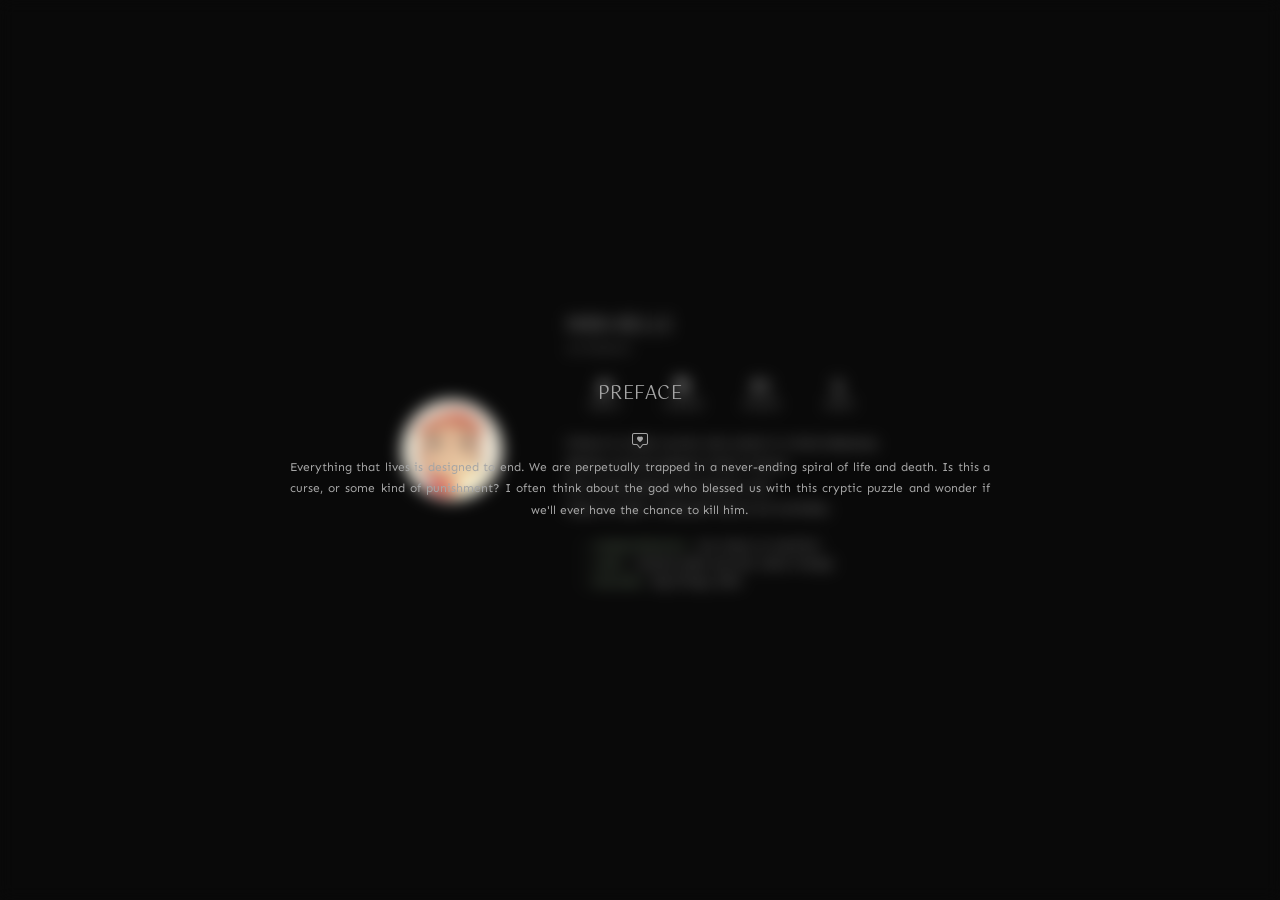
<file: index.html>
<!DOCTYPE html>
<html lang="en">
<head>
    <meta charset="UTF-8">
    <meta name="viewport" content="width=device-width, initial-scale=1.0">
    <title>ourArchive</title>

    <!-- GOOGLE FONTS -->
    <link rel="preconnect" href="https://fonts.googleapis.com">
    <link rel="preconnect" href="https://fonts.googleapis.com">
    <link rel="preconnect" href="https://fonts.gstatic.com" crossorigin>
    <link href="https://fonts.googleapis.com/css2?family=Gotu&family=Sen:wght@400..800&display=swap" rel="stylesheet">

    <!-- SCRIPTS -->
    <link rel="stylesheet" href="styles.css">

    <!-- BOOTSTRAP -->
    <link rel="stylesheet" href="https://cdn.jsdelivr.net/npm/bootstrap-icons@1.13.1/font/bootstrap-icons.min.css">
</head>
<body>
    <div class="popup" id="popup">
         <p id="popup_heading">PREFACE</p>
         <div class="icon">
            <i class="bi bi-chat-square-heart"></i>
         </div>
        <div class="popup-content">
            <div class="popup-content-paragraph">
                <p>Everything that lives is designed to end.
                    We are perpetually trapped in a never-ending spiral of life and death. 
                        Is this a curse, or some kind of punishment? I often think about the god who blessed us with this cryptic 
                            puzzle and wonder if we'll ever have the chance to kill him.</p>
            </div>
        </div>
    </div>

    <!-- MAIN CONTENT -->
    <div id="background">
        <div id="infoCardWrapper" class="flexCenter">

            <!-- PROFILE IMAGE -->
            <div class="infoCardContainer flexCenter">
                <img src="imgs/ponyoIcon.jpg" class="imgs" alt="">
            </div>

            <!-- DESCRIPTION -->
            <div class="infoCardContainer">
                <div id="name">
                    <p class="main-title">MIRA BELLE</p>
                    <p class="main-title"><i>arimdawoo</i></p>
                    <div id="navBar">
                        <a class="icon" href="about.html">
                              <i class="bi bi-person-heart"></i>
                              <p>ABOUT</p>
                        </a>
                        <a class="icon" href="circles.html">
                            <i class="bi bi-transparency"></i>
                            <p>CIRCLES</p>
                        </a>
                        <a class="icon">
                            <i class="bi bi-camera2"></i>
                            <p>PHOTOS</p>
                        </a>
                        <a class="icon">
                            <i class="bi bi-stars"></i>
                            <p>INSPO</p>
                        </a>
                    </div>
                </div>
                    <p class="main-text">Chiara is a bike courier who works in a food takeaway 
                        <br> delivery service based in Paris, France. 
                            <br> She is easy-going and cheerful, and
                                <br> hopes to open a takoyaki food truck someday.</p>
                <div id="traits" class="flexStart">
                    <li>
                        <label for="">-- characteristics:</label>
                        <span>too many to mention</span>
                    </li>
                    <li>
                        <label for="">-- likes:</label>
                        <span>matcha latte sub oat, zesto mango</span>
                    </li>
                    <li>
                        <label for="">-- dislikes:</label>
                        <span>big things, dolls</span>
                    </li>
                </div>
            </div>
        </div>
    </div>

    <script src="script.js"></script>
</body>
</html>
</file>
<file: styles.css>
* {
    margin: 0;
    padding: 0;
    box-sizing: border-box;
    scroll-behavior: smooth;
}

/* LAYOUT HELPER */

.flexCenter { display: flex; justify-content: center; align-items: center; }
.flexStartColumn { display: flex; justify-content: center; align-items: flex-start; flex-direction: column;  }
.flexCenterColumn { display: flex; justify-content: center; align-items: center; flex-direction: column; }
.imgsContain { width: 100%; height: 100%; object-fit: contain; }
.imgsCover { width: 100%; height: 100%; object-fit: cover; }
#imgsRadius { width: 100%; height: 100%; object-fit: contain; border-radius: 100%; }

:root {
    --black: #090909;
    --green: #89A482;
    --white: #fffffd; 
    --yellow: #FEF3E2;
    --red: #D96868;
    
    --text-color: #a5a5a5;
    --sub-text-color: #696969;

    --main-title-text:  "Gotu", sans-serif;
    --main-title-size: 18px;
    --main-title-letter-spacing: .5px;

    --main-text-size: 12px;
    --main-text-font-family: "Sen", sans-serif;
    --main-text-line-height: 1.8em;

    --bullet-text-size: 9px;
}

/* FONTS */
.sen {
  font-family: "Sen", sans-serif;
  font-optical-sizing: auto;
  font-weight: 400;
  font-style: normal;
}

.gotu-regular {
  font-family: "Gotu", sans-serif;
  font-weight: 400;
  font-style: normal;
}

.main-title {
    font-family: var(--main-title-text);
    font-size: var(--main-title-size);
    color: var(--text-color);   
}

.sub-text {
    font-family: var(--main-text-font-family);
    font-size: var(--main-text-size);
    color: var(--sub-text-color);
}

/* POPUP */
.popup {
    position: fixed;
    inset: 0;
    display: none;
    flex-direction: column;
    align-items: center;
    justify-content: center;
    backdrop-filter: blur(8px);
    -webkit-backdrop-filter: blur(8px);
    z-index: 99;
}

.popup-content {
    width: 100%;
    max-width: 700px;
    text-align: center;
    box-sizing: border-box;
}

#popup_heading {
    position: relative;
    letter-spacing: var(--main-title-letter-spacing);
    margin-bottom: 1rem;
    font-family: var(--main-title-text);
    font-size: var(--main-title-size);
    color: var(--text-color);
}

.popup-content-paragraph p {
    text-align: justify;
    text-align-last: center;
}

.popup p {
    font-family: var(--main-text-font-family);
    font-size: var(--main-text-size);
    color: var(--text-color);
    line-height: var(--main-text-line-height);
}

/* BACKGROUND */
#background {
    position: absolute;
    top: 0;
    left: 0;
    width: 100%;
    height: 100%;
    background-color: var(--black);
}

/* INFO CARD */

#infoCardWrapper {
    gap: 4rem;
    width: 100%;
    height: 100%;
}

.infoCardContainer img {
    width: 100px;
    height: 100px;
    border-radius: 50%;
    border: 4.5px solid var(--white);
}

.main-title:nth-child(2) {
    font-family: var(--main-text-font-family);
    font-size: var(--main-text-size);
    color: var(--sub-text-color);
    margin-bottom: 1.5rem;
}

.main-text {
    line-height: var(--main-text-line-height);
    font-family: var(--main-text-font-family);
    color: var(--text-color);
    font-size: var(--main-text-size);
    margin-bottom: 1rem;
}

li {
    list-style: none;
}

label {
    color: var(--text-color);
    font-family: var(--main-text-font-family);
    font-size: var(--bullet-text-size);
    text-transform: uppercase;
    margin-bottom: 10px;
    margin-right: 4px;
    margin-left: 15px;
    letter-spacing: var(--main-title-letter-spacing);
    color: var(--green);
    font-weight: 600;
}

span {
    color: var(--text-color);
    font-family: var(--main-text-font-family);
    font-size: var(--main-text-size);
}

/* NAV BAR */
#navBar {
    display: flex;
    justify-content: center;
    align-items: center;
    gap: 3rem;
    margin-bottom: 1.5rem;
}

.icon {
    width: 30px;
    height: 30px;
    display: flex;
    justify-content: center;
    align-items: center;
    flex-direction: column;
    font-size: 1rem;
    color: var(--text-color);
    gap: 0.2rem;
    text-decoration: none;
}

.icon p {
    font-family: var(--main-text-font-family);
    font-size: var(--bullet-text-size);
}


/* RESPONSIVE */

@media (max-width: 768px) {
    #infoCardWrapper {
        flex-direction: column;
        gap: 1.5rem;
    }

    #name, .main-text, #traits {
        text-align: center;
    }

    .popup-content {
        max-width: 300px;
    }
}
</file>
